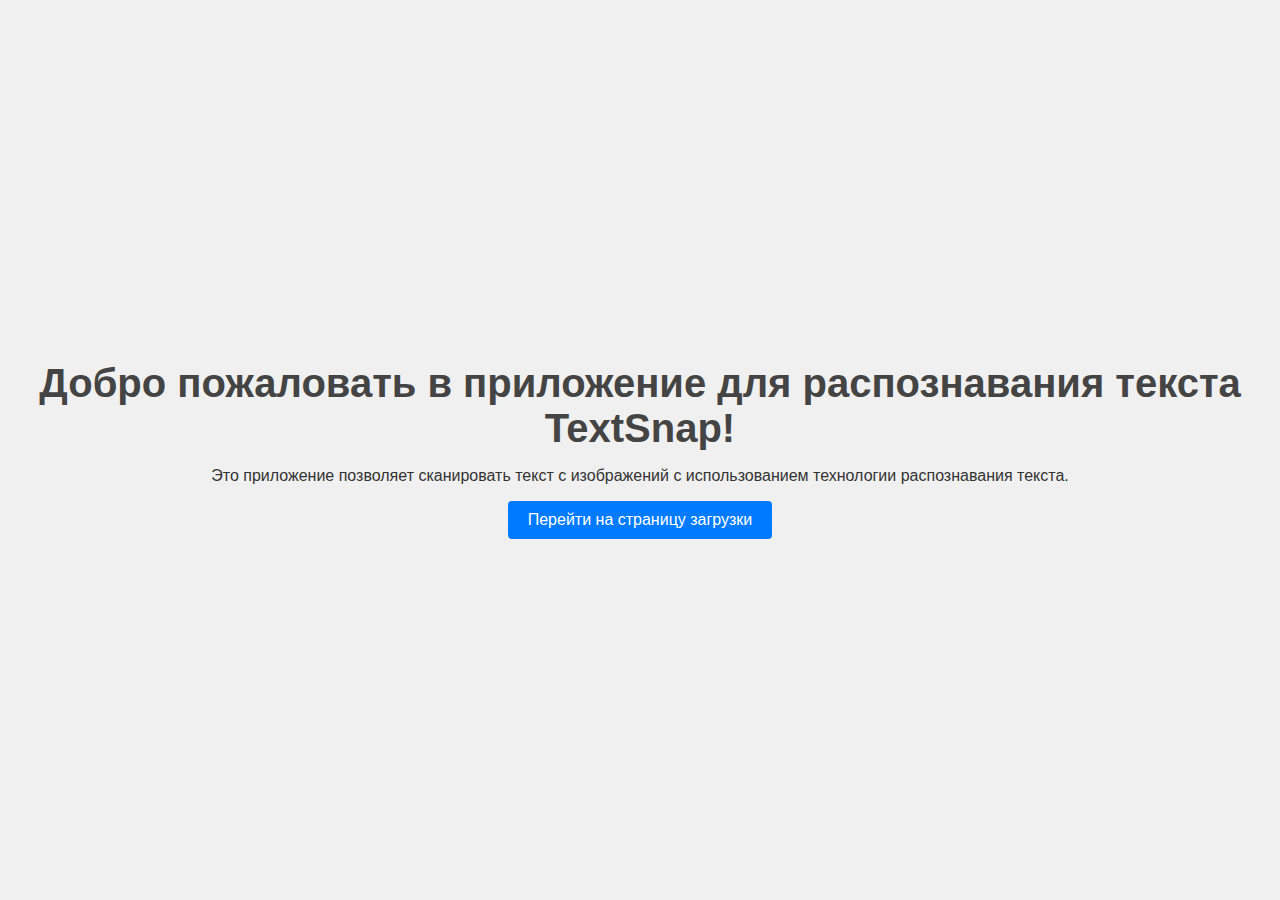
<file: templates/index.html>
<!DOCTYPE html>
<html lang="en">
<head>
    <meta charset="UTF-8">
    <link rel="stylesheet" href="/static/style.css">
    <title>TextSnap</title>
</head>
<body>
    <h1>Добро пожаловать в приложение для распознавания текста TextSnap!</h1>
    <p>Это приложение позволяет сканировать текст с изображений с использованием технологии распознавания текста.</p>
    <a href="/upload">Перейти на страницу загрузки</a>
</body>
</html>
</file>
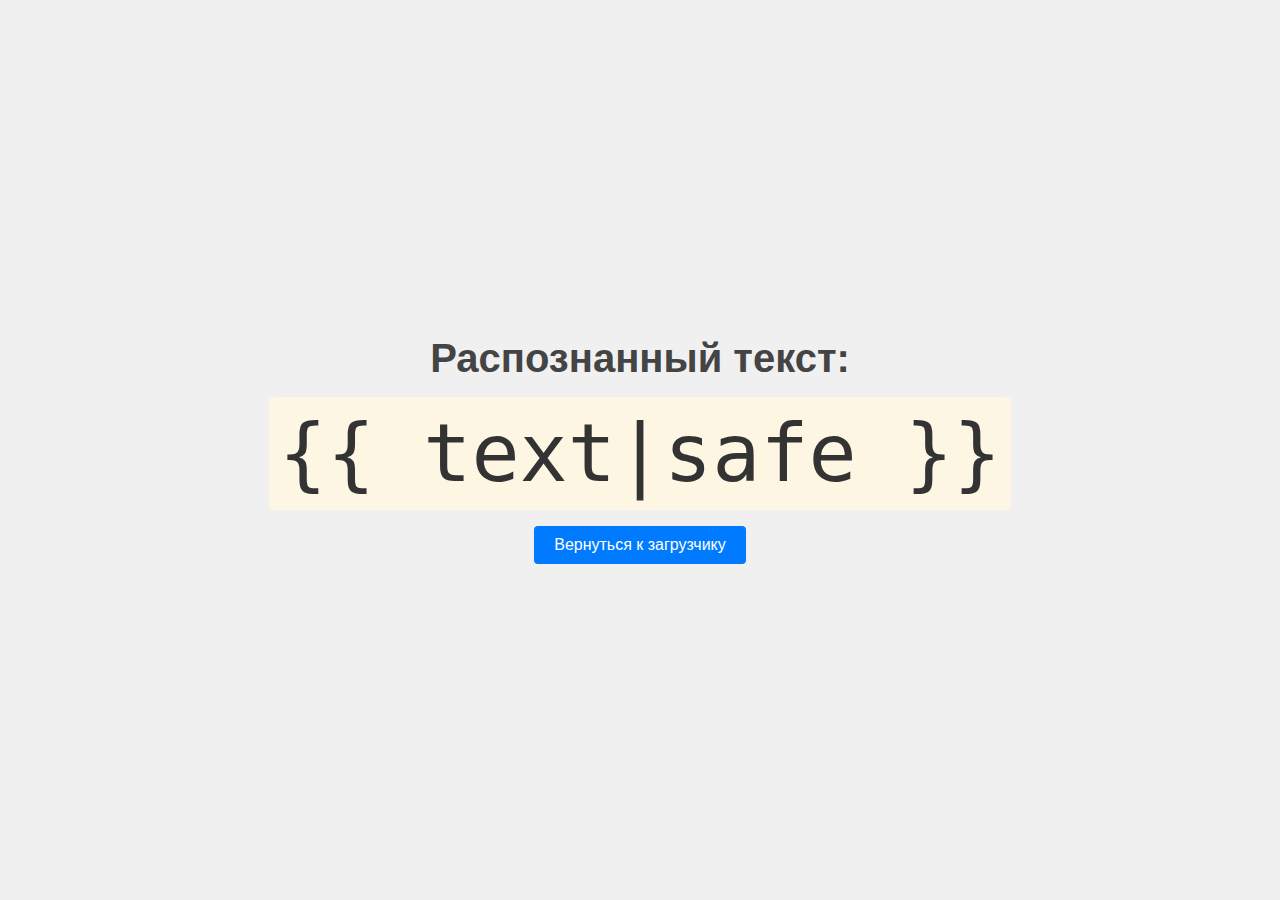
<file: templates/result.html>
<!DOCTYPE html>
<html lang="en">
<head>
    <meta charset="UTF-8">
    <title>Результат распознавания текста</title>
    <link rel="stylesheet" href="/static/style.css">
</head>
<body>
    <h1>Распознанный текст:</h1>
    <pre>{{ text|safe }}</pre>
    <a href="/">Вернуться к загрузчику</a>
</body>
</html>
</file>
<file: static/style.css>
/* Общие правила сброса стилей */
* {
    margin: 0;
    padding: 0;
    box-sizing: border-box;
}

body {
    font-family: 'Roboto', sans-serif;
    background-color: #f0f0f0;
    color: #333;
    min-height: 100vh;
    display: flex;
    justify-content: center;
    align-items: center;
    flex-direction: column;
}

h1 {
    font-size: 2.5rem;
    margin-bottom: 1rem;
    color: #444;
    text-align: center;
}

.container {
    width: 100%;
    max-width: 600px;
    padding: 20px;
    background-color: white;
    border-radius: 8px;
    box-shadow: 0 2px 4px rgba(0, 0, 0, 0.1);
    text-align: center;
}

a {
    display: inline-block;
    margin-top: 1rem;
    padding: 10px 20px;
    background-color: #007bff;
    color: white;
    text-decoration: none;
    border-radius: 4px;
    transition: background-color 0.3s ease-in-out;
}

a:hover {
    background-color: #0056b3;
}

form {
    display: flex;
    flex-direction: column;
    gap: 1rem;
    align-items: center;
}

label {
    font-weight: bold;
}

input[type='file'] {
    padding: 10px;
    border: 1px solid #ccc;
    border-radius: 4px;
}

button {
    padding: 10px 20px;
    background-color: #28a745;
    color: white;
    border: none;
    cursor: pointer;
    border-radius: 4px;
    transition: background-color 0.3s ease-in-out;
}

button:hover {
    background-color: #218838;
}

ul.flashes li {
    list-style-type: none;
    background-color: #fef0d9;
    color: #c8553d;
    padding: 10px;
    border-radius: 4px;
    margin-bottom: 10px;
    text-align: center;
}

pre {
    background-color: #fdf6e3;
    padding: 10px;
    overflow-x: auto;
    border-radius: 4px;
    white-space: pre-wrap;
    word-wrap: break-word;
    text-align: left;
    font-size: 5rem;
}
</file>
